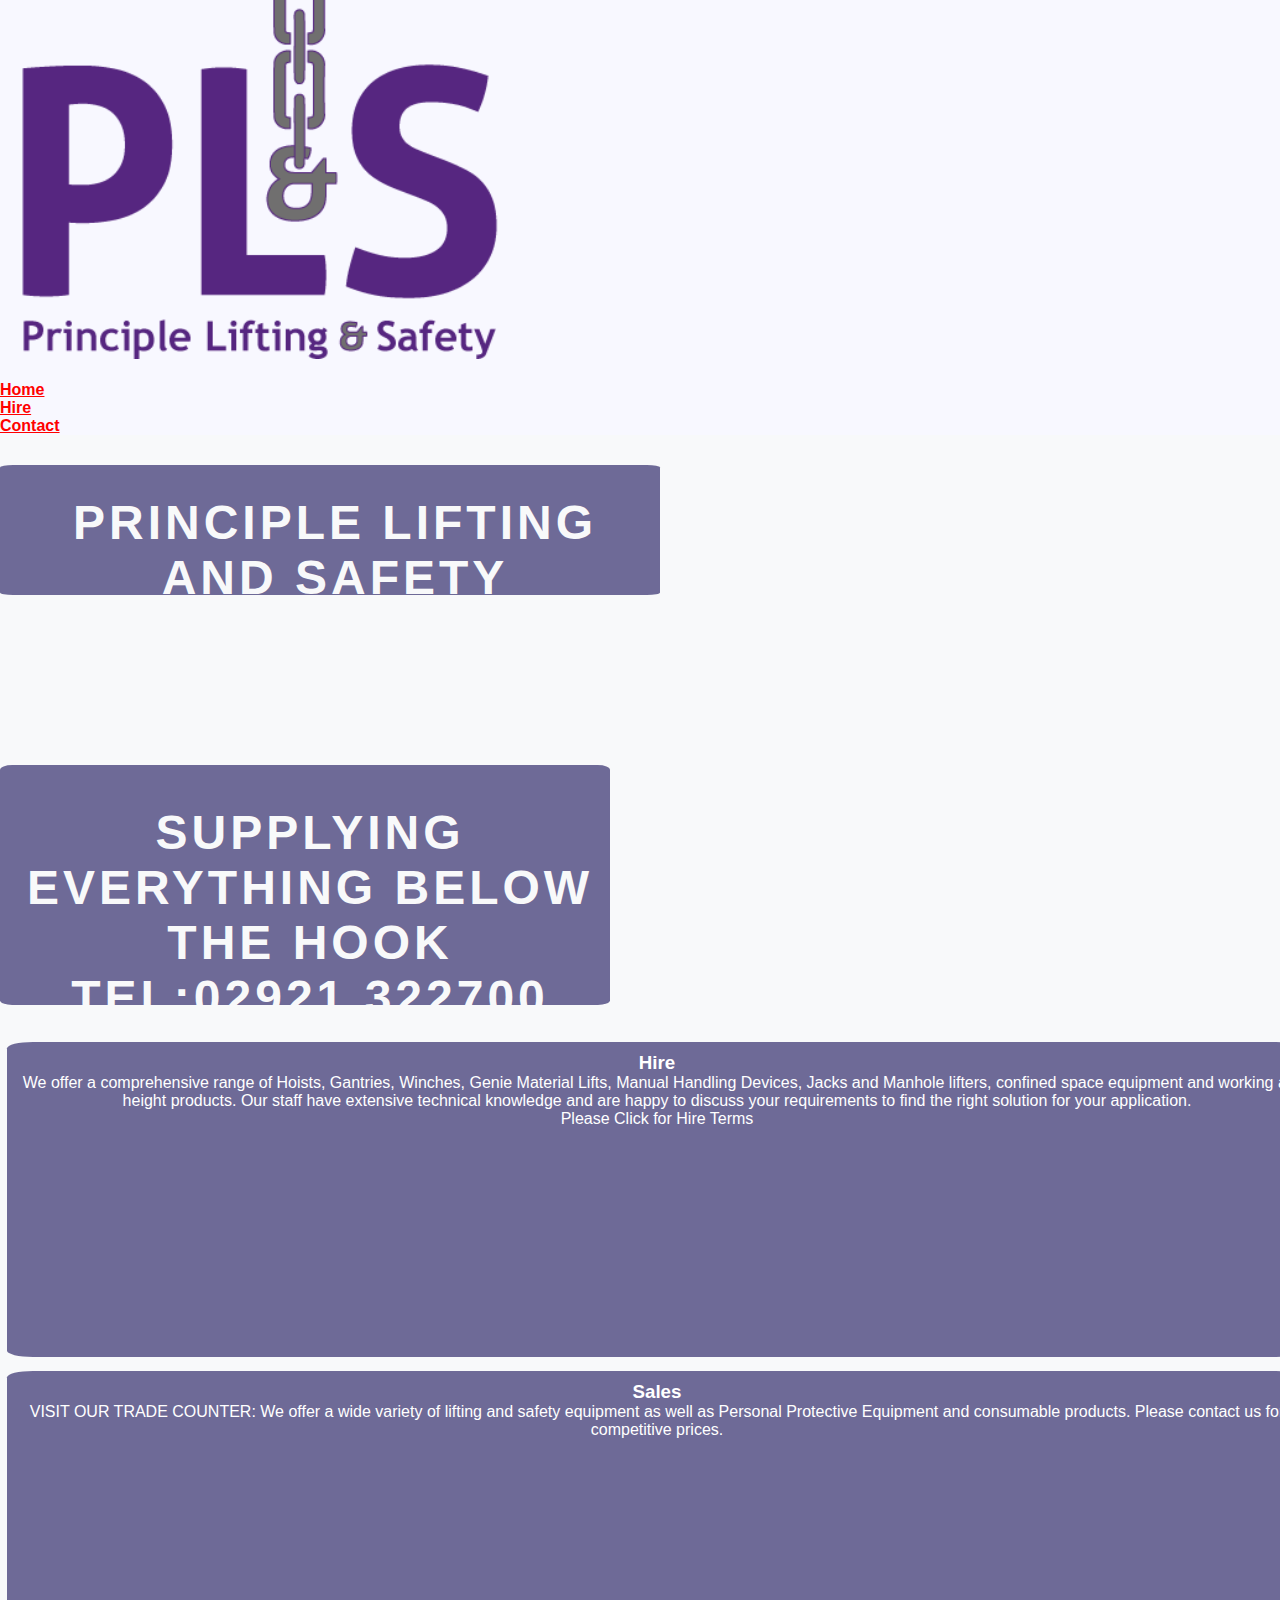
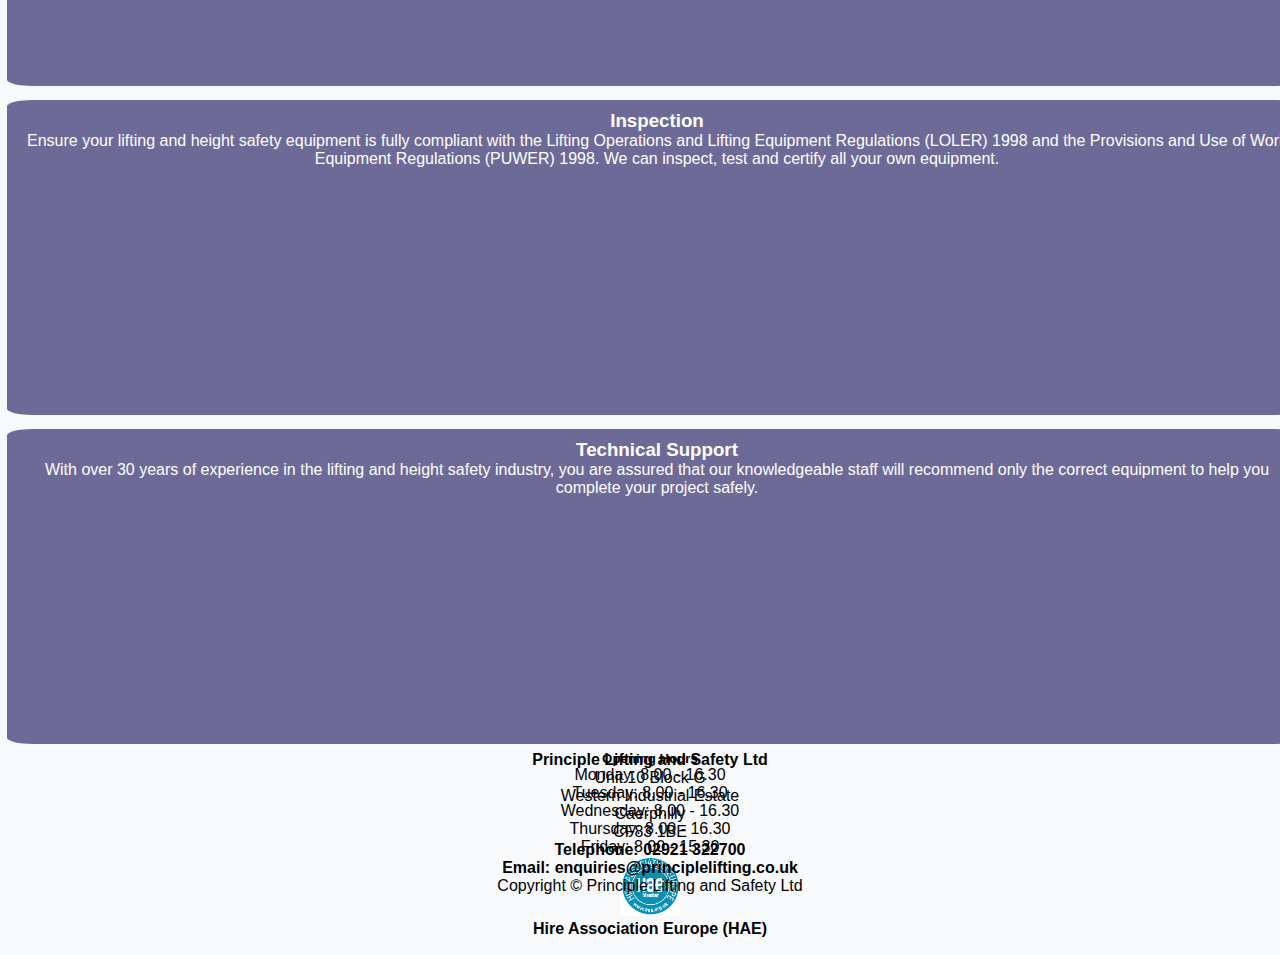
<file: index.html>
<!DOCTYPE html>
<html lang="en">
   <head>
      <meta charset="UTF-8">
      <meta http-equiv="X-UA-Compatible" content="IE=edge">
      <meta name="viewport" content="width=device-width, initial-scale=1.0">
      <meta name="description" content="supplying everything below the hook, hire lifting equipment, LOLER inspections">
      <meta name="keywords" content="Lifting Equipment, Tool Hire, Chains, Chain Blocks, Genies, LOLER, Shackles, height safety equipment ">
      <meta name="author" content="Stan Tarran">
      <title>Principle Lifting and Safety | Home</title>
      <!--Bootstrap 5 cached version of Bootstrap’s compiled CSS and JS -->
      <link href="https://cdn.jsdelivr.net/npm/bootstrap@5.1.0/dist/css/bootstrap.min.css" rel="stylesheet" integrity="sha384-KyZXEAg3QhqLMpG8r+8fhAXLRk2vvoC2f3B09zVXn8CA5QIVfZOJ3BCsw2P0p/We" crossorigin="anonymous">
      <script src="https://cdn.jsdelivr.net/npm/bootstrap@5.1.0/dist/js/bootstrap.bundle.min.js" integrity="sha384-U1DAWAznBHeqEIlVSCgzq+c9gqGAJn5c/t99JyeKa9xxaYpSvHU5awsuZVVFIhvj" crossorigin="anonymous"></script>
      <link rel="stylesheet" href="assets/css/style.css">
   </head>
   <body>
      <header>
        <!--Bootstrap - PLS Logo and Navigation Links-->
         <nav class="navbar navbar-light bg-light">
            <div class="container-fluid">
               <a class="navbar-brand" href="index.html">
               <img src="./assets/images/pls_logo.png" alt="Principle Lifting and Safety" class="d-inline-block align-text-top"></a>
               <nav class="navbar navbar-expand-lg navbar-light bg-light">
                  <div class="container-fluid">
                     <button class="navbar-toggler" type="button" data-bs-toggle="collapse" data-bs-target="#navbarNavAltMarkup" aria-controls="navbarNavAltMarkup" aria-expanded="false" aria-label="Toggle navigation">
                     <span class="navbar-toggler-icon ml-auto"></span>
                     </button>
                     <div class="collapse navbar-collapse" id="navbarNavAltMarkup">
                        <div class="navbar-nav">
                           <a class="nav-link active" aria-current="page" href="index.html"><h4>Home</h4></a>
                           <a class="nav-link" href="hire.html"><h4>Hire</h4></a>
                           <a class="nav-link" href="contact.html"><h4>Contact</h4></a>
                        </div>
                     </div>
                  </div>
               </nav>
            </div>
         </nav>
      </header>
      <!--Hero Image-->
<section id=main-outer>
   <div id="main-image"></div>
   <div id="cover-text-upper">
      <h2>Principle Lifting and Safety</h2>
   </div>
   <div id="cover-text-lower">
      <h2>Supplying Everything Below the Hook </h2>
      <h2>Tel:02921 322700</h2>
   </div>
</section>
<!-- Products and Services -->
<div class="row">
   <div class="col-12 col-md-6 col-lg-3">
      <div class="product">         
         <h3>Hire </h3>
         <p>We offer a comprehensive range of Hoists, Gantries, Winches, Genie Material Lifts, Manual Handling Devices, 
            Jacks and Manhole lifters, confined space equipment and working at height products. 
            Our staff have extensive technical knowledge and are happy to discuss your requirements
            to find the right solution for your application.
         </p>
         <!-- Ref - https://www.w3schools.com/howto/howto_js_popup.asp-->
         <div class="popup" onclick="myFunction()">Please Click for Hire Terms
            <span class="popuptext" id="myPopup">All hire goods are subject to 1 week minimum hire.
               Additional days are charged at 1/5 of weekly rate.</span>
          </div> 
          <script>
            // When the user clicks on div, open the popup
            function myFunction() {
              var popup = document.getElementById("myPopup");
              popup.classList.toggle("show");
            }
            </script>
      </div>
   </div>
   <div class="col-12 col-md-6 col-lg-3">
      <div class="product">
         <h3>Sales</h3>
         <p>VISIT OUR TRADE COUNTER: 
            We offer a wide variety of lifting and safety equipment as well as Personal Protective Equipment and consumable products. 
            Please contact us for competitive prices.
         </p>
      </div>
   </div>
   <div class="col-12 col-md-6 col-lg-3">
      <div class="product">
         <h3>Inspection</h3>
         <p>Ensure your lifting and height safety equipment is fully compliant with the Lifting Operations and Lifting Equipment Regulations
            (LOLER) 1998 and the Provisions and Use of Work Equipment Regulations (PUWER) 1998. 
            We can inspect, test and certify all your own equipment.
         </p>
      </div>
   </div>
   <div class="col-12 col-md-6 col-lg-3">
      <div class="product">
         <h3>Technical Support</h3>
         <p>With over 30 years of experience in the lifting and height safety industry, 
            you are assured that our knowledgeable staff will recommend only the correct equipment to help you complete your project safely.
         </p>
      </div>
   </div>
</div>
<footer>
   <div class="container-fluid">
      <div class="row">
         <div class="col-sm-4">
            <div class="end">
               <ul title="Opening Times">
                  <li><h5>Opening Hours</h5></li>
                  <li>Monday:    8.00 - 16.30</li>
                  <li>Tuesday:   8.00 - 16.30</li>
                  <li>Wednesday: 8.00 - 16.30</li>
                  <li>Thursday:  8.00 - 16.30</li>
                  <li>Friday:    8.00 - 15.30</li>
                  <li><a href="https://www.hae.org.uk/" target="_blank"><img src="./assets/images/haelogo.png" alt="link to Hire Association Europe (HAE)" style="width:60px;height:60px;"></a></li>
                  <li><strong>Hire Association Europe (HAE)</strong></li>
               </ul>
            </div>
         </div>
         <div class="col-sm-4">
            <div class="end">
               <!--Google map idea from Code Institute “Coders Coffee House” tutorial-->
               <iframe title="Google Map for Principle Lifting" src="https://www.google.com/maps/embed?pb=!1m18!1m12!1m3!1d2479.849453536323!2d-3.2414495840125155!3d51.570993313872236!2m3!1f0!2f0!3f0!3m2!1i1024!2i768!4f13.1!3m3!1m2!1s0x486e1cd247cedb23%3A0x1053b6650ce40078!2sPrinciple%20Lifting%20%26%20Safety%20Ltd!5e0!3m2!1sen!2suk!4v1629904036563!5m2!1sen!2suk" loading="lazy"></iframe>
            </div>
         </div>
         <div class="col-sm-4">
            <div class="end">
               <ul title="Opening Times">
                  <li><strong>Principle Lifting and Safety Ltd</strong></li>
                  <li>Unit 10 Block G</li>
                  <li>Western Industrial Estate</li>
                  <li>Caerphilly</li>
                  <li>CF83 1BE</li>
                  <li><strong>Telephone: 02921 322700</strong></li>
                  <li><strong>Email: enquiries@principlelifting.co.uk</strong></li>
                  <li>Copyright © Principle Lifting and Safety Ltd</li>
               </ul>
            </div>
         </div>
      </div>
   </div>
</footer>
</body>
</html>
</file>
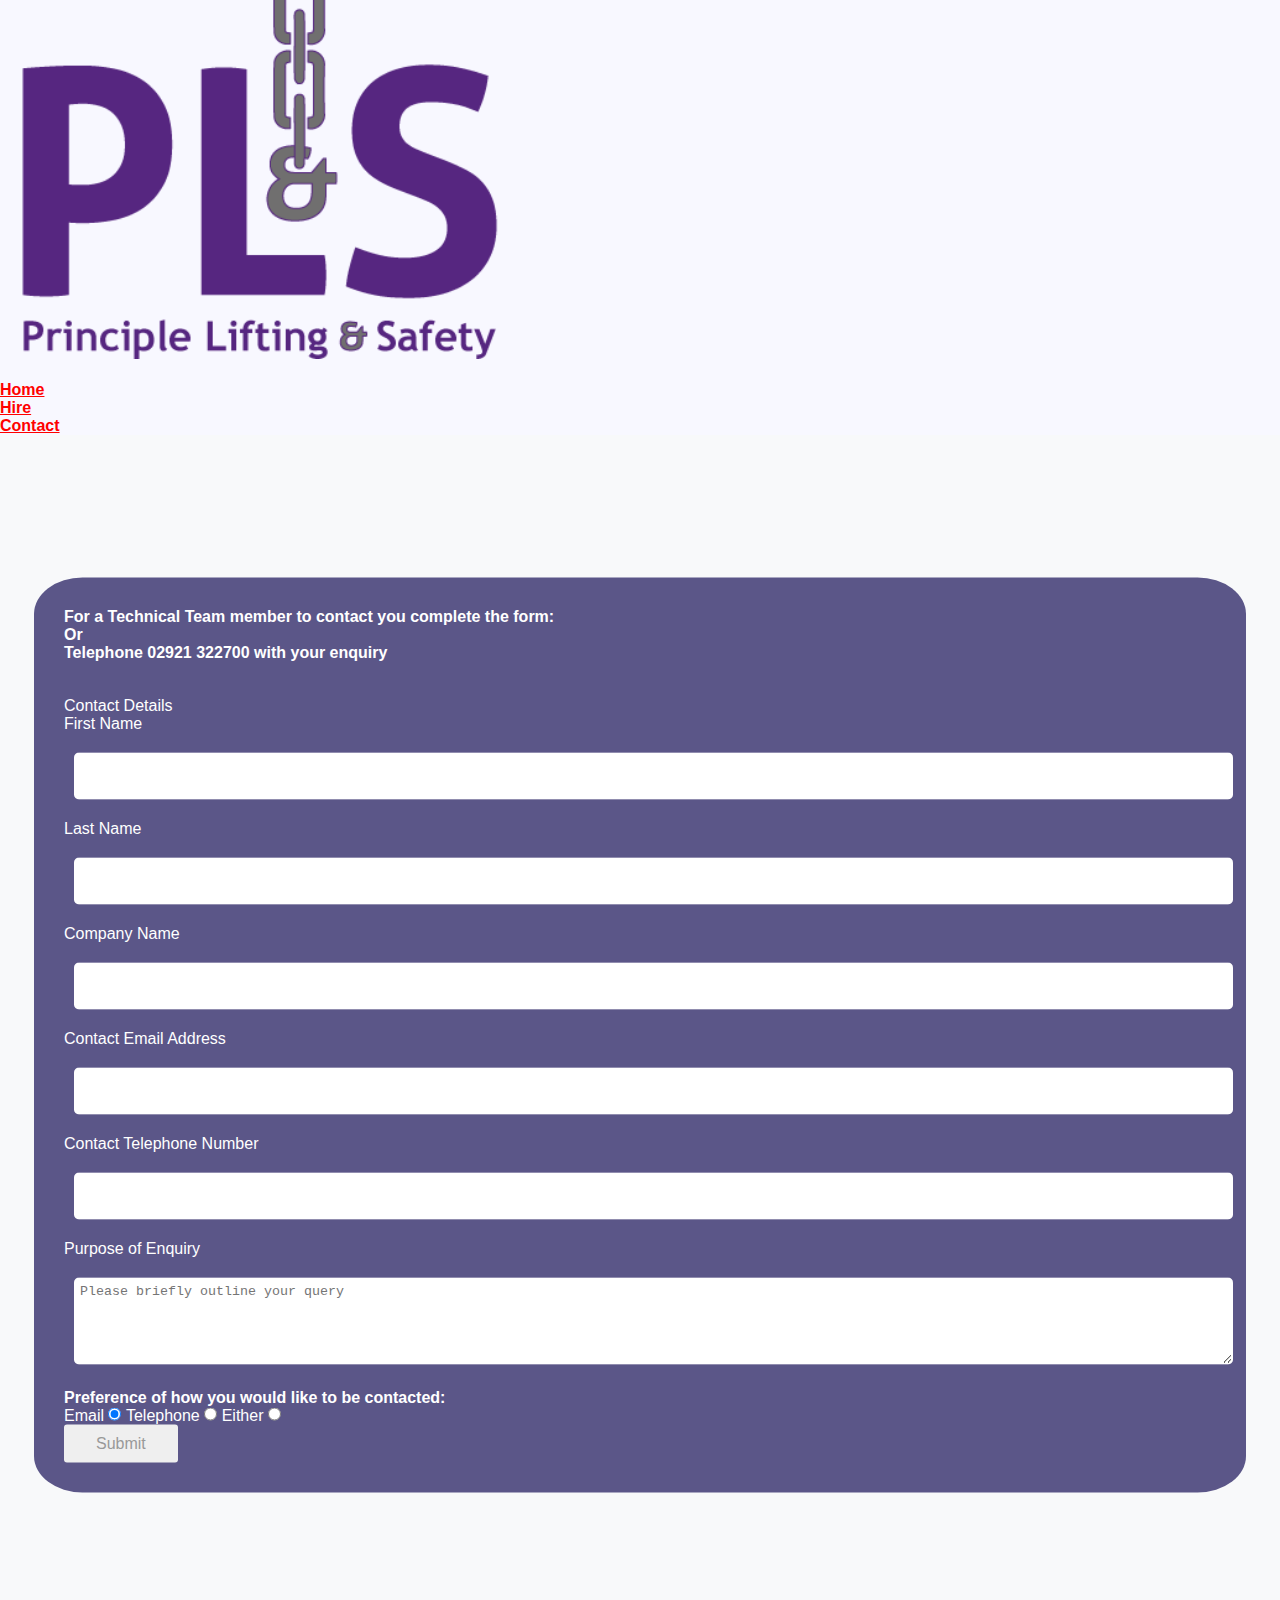
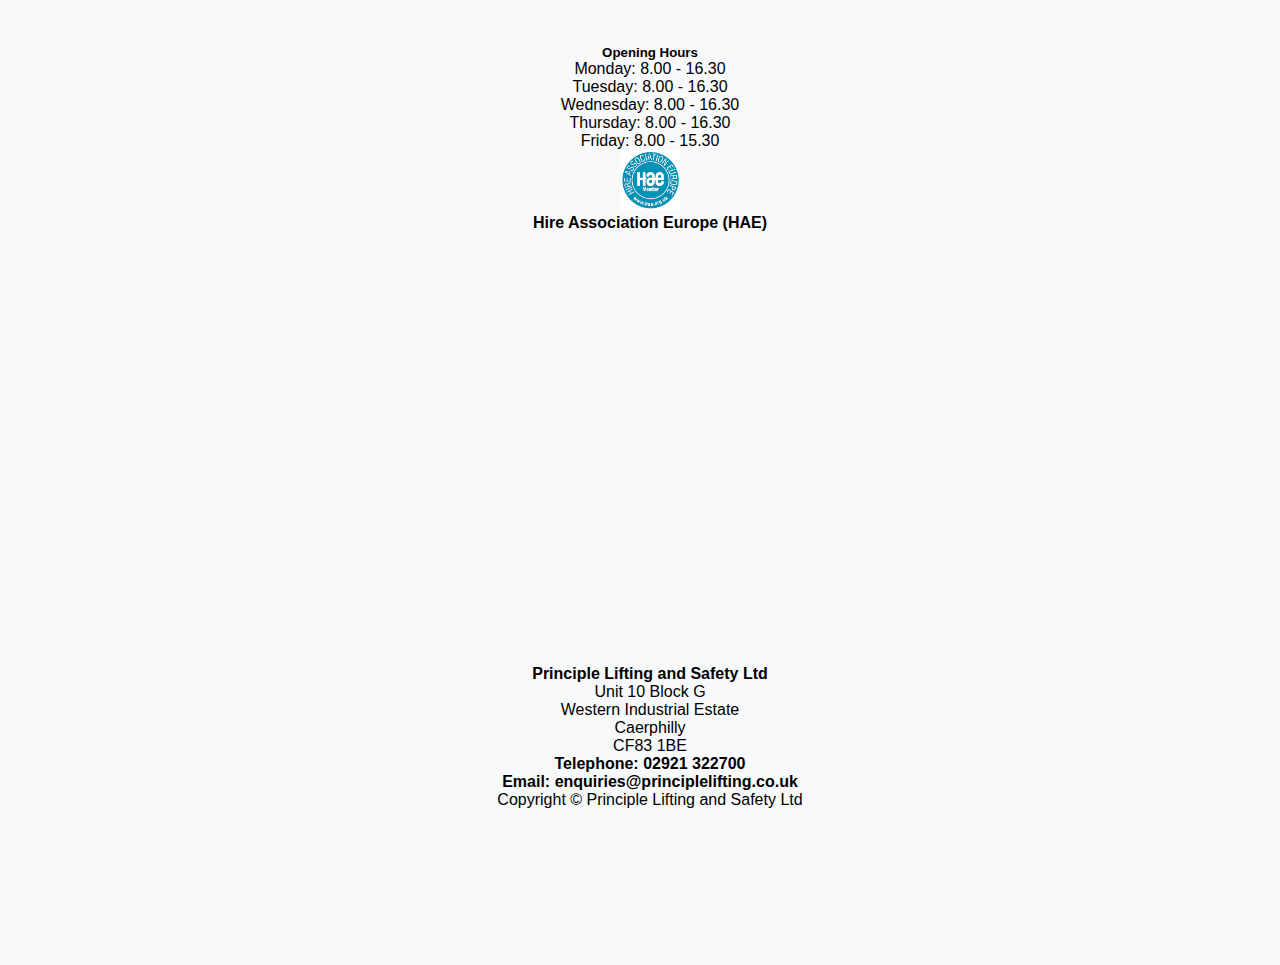
<file: contact.html>
<!DOCTYPE html>
<html lang="en">
   <head>
      <meta charset="UTF-8">
      <meta http-equiv="X-UA-Compatible" content="IE=edge">
      <meta name="viewport" content="width=device-width, initial-scale=1.0">
      <meta name="description" content="contact form, enquiries, supplying everything below the hook, hire lifting equipment, LOLER inspections">
      <meta name="keywords" content="Lifting Equipment, Tool Hire, Chains, Chain Blocks, Genies, LOLER, Shackles, height safety equipment ">
      <meta name="author" content="Stan Tarran">
      <title>Principle Lifting and Safety | Contact</title>
      <!--Bootstrap 5 cached version of Bootstrap’s compiled CSS and JS -->
      <link href="https://cdn.jsdelivr.net/npm/bootstrap@5.1.0/dist/css/bootstrap.min.css" rel="stylesheet" integrity="sha384-KyZXEAg3QhqLMpG8r+8fhAXLRk2vvoC2f3B09zVXn8CA5QIVfZOJ3BCsw2P0p/We" crossorigin="anonymous">
      <script src="https://cdn.jsdelivr.net/npm/bootstrap@5.1.0/dist/js/bootstrap.bundle.min.js" integrity="sha384-U1DAWAznBHeqEIlVSCgzq+c9gqGAJn5c/t99JyeKa9xxaYpSvHU5awsuZVVFIhvj" crossorigin="anonymous"></script>
      <link rel="stylesheet" href="assets/css/style.css">
   </head>
   <body>
      <header>
         <!--Bootstrap - PLS Logo and Navigation Links-->
         <nav class="navbar navbar-light bg-light">
            <div class="container-fluid">
               <a class="navbar-brand" href="index.html">
               <img src="./assets/images/pls_logo.png" alt="Principle Lifting and Safety" class="d-inline-block align-text-top"></a>
               <nav class="navbar navbar-expand-lg navbar-light bg-light">
                  <div class="container-fluid">
                     <button class="navbar-toggler" type="button" data-bs-toggle="collapse" data-bs-target="#navbarNavAltMarkup" aria-controls="navbarNavAltMarkup" aria-expanded="false" aria-label="Toggle navigation">
                     <span class="navbar-toggler-icon ml-auto"></span>
                     </button>
                     <div class="collapse navbar-collapse" id="navbarNavAltMarkup">
                        <div class="navbar-nav">
                           <a class="nav-link" href="index.html"><h4>Home</h4></a>
                           <a class="nav-link" href="hire.html"><h4>Hire</h4></a>
                           <a class="nav-link active" aria-current="page" href="contact.html"><h4>Contact</h4></a>
                        </div>
                     </div>
                  </div>
               </nav>
            </div>
         </nav>
      </header>
       <!--Contact Form-->
       <section id="contact-form-container">
         <div id="form-block">
            <div id="form-overview">
               <h4 class="contact-text">For a Technical Team member to contact you complete the form:</h4>
               <h4 class="contact-text">Or</h4>
               <h4 class="contact-text">Telephone 02921 322700 with your enquiry</h4>
               <form class="signup-form" method="post" action="https://formdump.codeinstitute.net">
                  <fieldset>
                     <legend>Contact Details</legend>
                     <label for="fname">First Name</label>
                     <input id="fname" class="text-input" type="text" name="fname" required/>
                     <label for="lname">Last Name</label>
                     <input id="lname" class="text-input" type="text" name="lname" required/>
                     <label for="company-name">Company Name</label>
                     <input id="company-name" class="text-input" type="text" name="company-name" required/>
                     <label for="email-address">Contact Email Address</label>
                     <input id="email-address" class="text-input" type="email" name="email" required/>
                     <label for="telephone-num">Contact Telephone Number</label>
                     <input id="telephone-num" class="text-input" type="tel" name="telephone" required/>
                     <label for="enquiry">Purpose of Enquiry</label>
                     <textarea id="enquiry" name="comment" class="enquiry" placeholder="Please briefly outline your query" required></textarea>
                     <!--Reference Rebecca Kelsall
                        crypticCaroline/MS1-Plantfactory-->
                     <h4>Preference of how you would like to be contacted:</h4>
                     <div class="contact-preference">
                        <label  class="preference-label" for="email">Email</label>
                        <input type="radio" id="email"  name="contact-type" value="Email" Checked> 
                        <label  class="preference-label" for="telephone">Telephone</label>
                        <input type="radio" id="telephone"  name="contact-type" value="Telephone"> 
                        <label  class="preference-label" for="either">Either</label>
                        <input type="radio" id="either" name="contact-type" value="Either"> 
                     </div>
                  </fieldset>
                  <button class="submit-button">Submit</button>
               </form>
            </div>
         </div>
      </section>
      <footer>
         <div class="container-fluid">
            <div class="row">
               <div class="col-sm-4">
                  <div class="end">
                     <ul title="Address">
                        <li><h5>Opening Hours</h5></li>
                        <li>Monday:    8.00 - 16.30</li>
                        <li>Tuesday:   8.00 - 16.30</li>
                        <li>Wednesday: 8.00 - 16.30</li>
                        <li>Thursday:  8.00 - 16.30</li>
                        <li>Friday:    8.00 - 15.30</li>
                        <li><a href="https://www.hae.org.uk/" target="_blank"><img src="./assets/images/haelogo.png" alt="link to Hire Association Europe (HAE)" style="width:60px;height:60px;"></a></li>
                        <li><strong>Hire Association Europe (HAE)</strong></li>
                     </ul>
                  </div>
               </div>
               <div class="col-sm-4">
                  <div class="end">
                     <!--Google map idea from Code Institute “Coders Coffee House” tutorial-->
                     <iframe title="Google Map for Principle Lifting" src="https://www.google.com/maps/embed?pb=!1m18!1m12!1m3!1d2479.849453536323!2d-3.2414495840125155!3d51.570993313872236!2m3!1f0!2f0!3f0!3m2!1i1024!2i768!4f13.1!3m3!1m2!1s0x486e1cd247cedb23%3A0x1053b6650ce40078!2sPrinciple%20Lifting%20%26%20Safety%20Ltd!5e0!3m2!1sen!2suk!4v1629904036563!5m2!1sen!2suk" loading="lazy"></iframe>
                  </div>
               </div>
               <div class="col-sm-4">
                  <div class="end">
                     <ul title="Address">
                        <li><strong>Principle Lifting and Safety Ltd</strong></li>
                        <li>Unit 10 Block G</li>
                        <li>Western Industrial Estate</li>
                        <li>Caerphilly</li>
                        <li>CF83 1BE</li>
                        <li><strong>Telephone: 02921 322700</strong></li>
                        <li><strong>Email: enquiries@principlelifting.co.uk</strong></li>
                        <li>Copyright © Principle Lifting and Safety Ltd</li>
                     </ul>
                  </div>
               </div>
            </div>
         </div>
      </footer>
   </body>
</html>
</file>
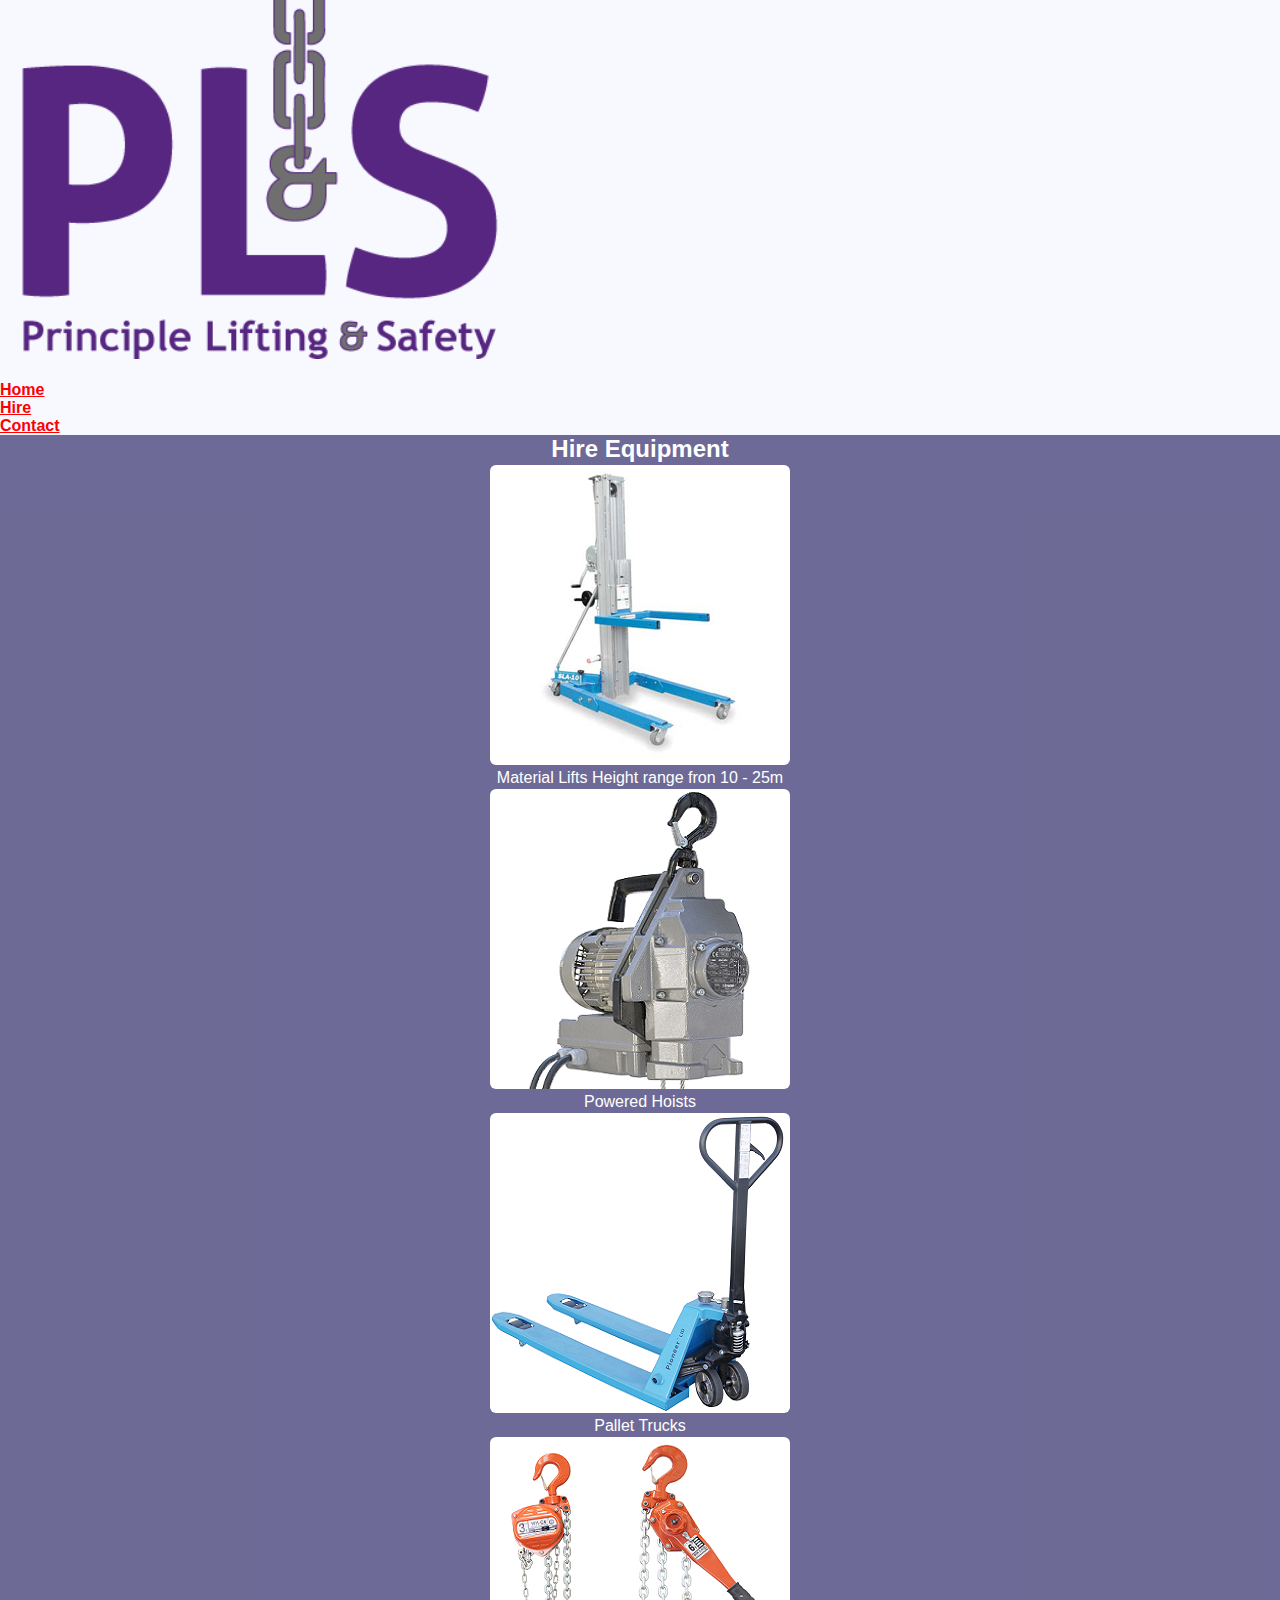
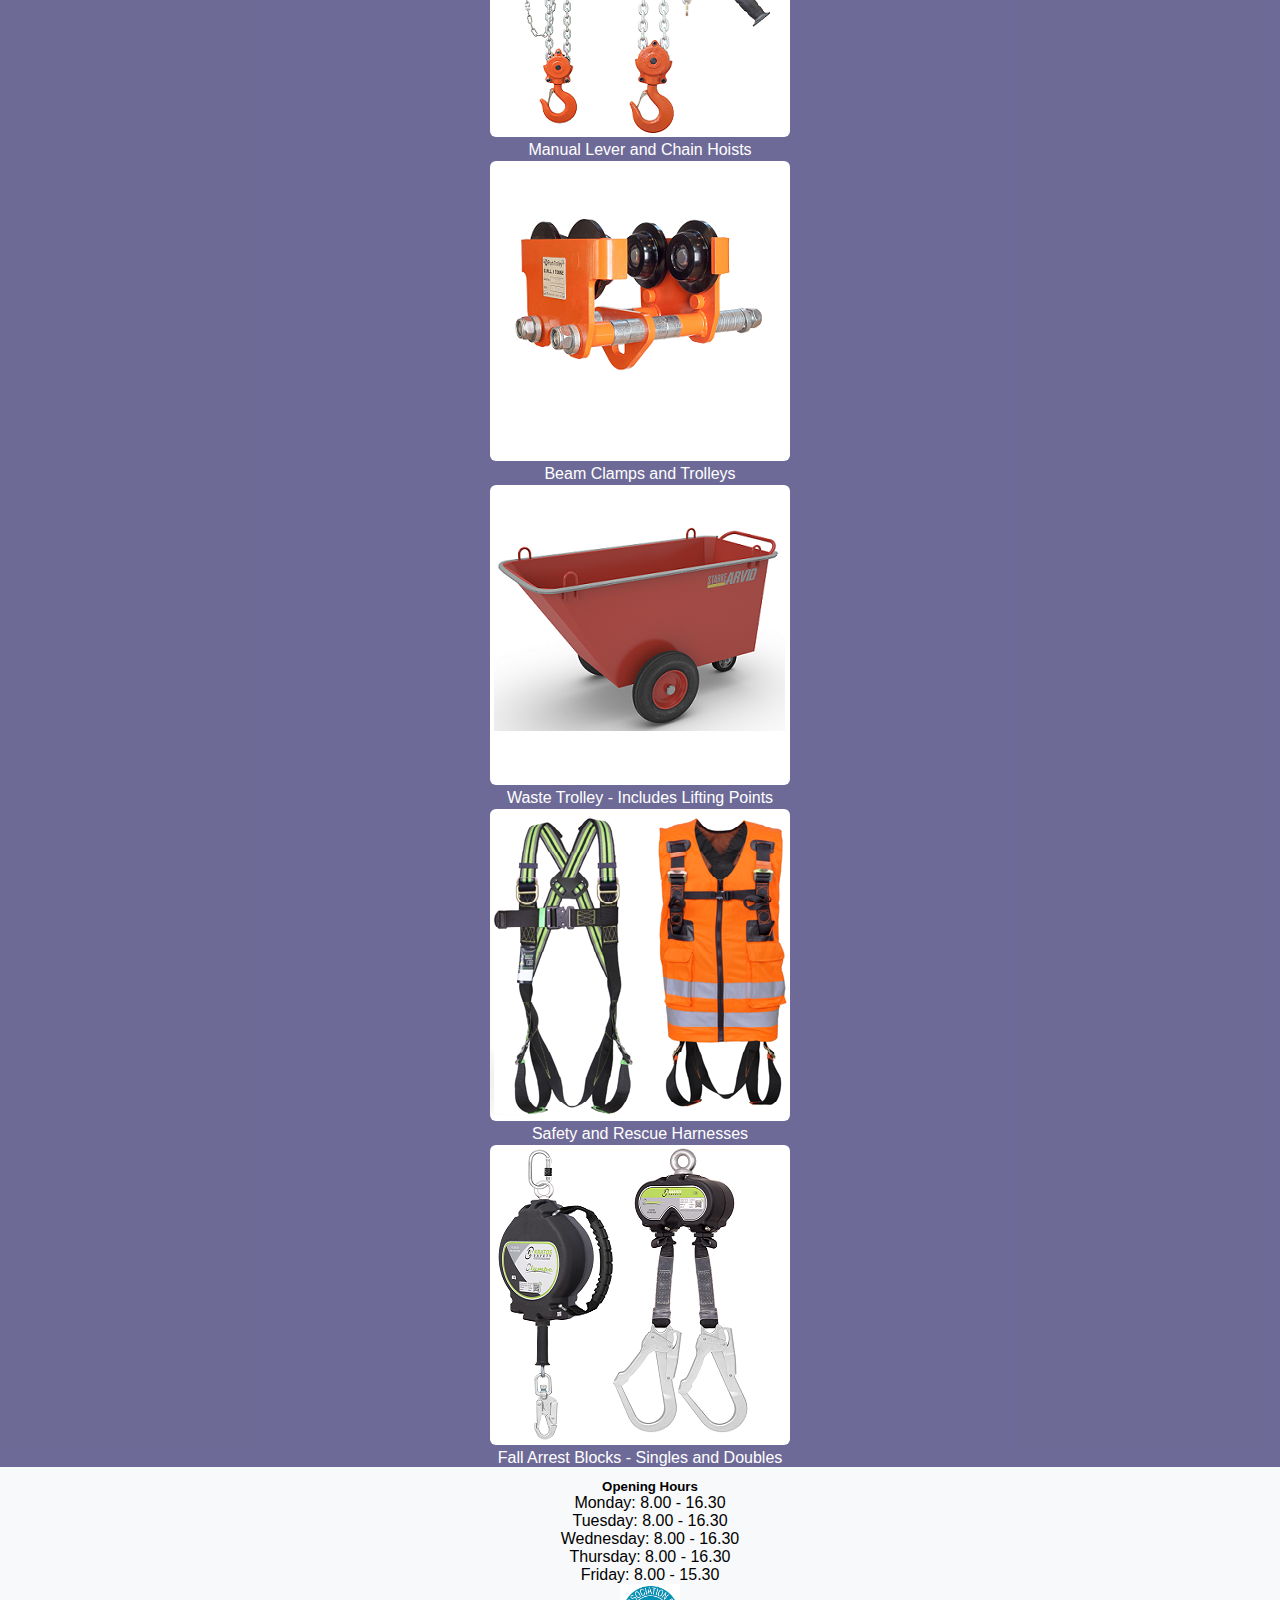
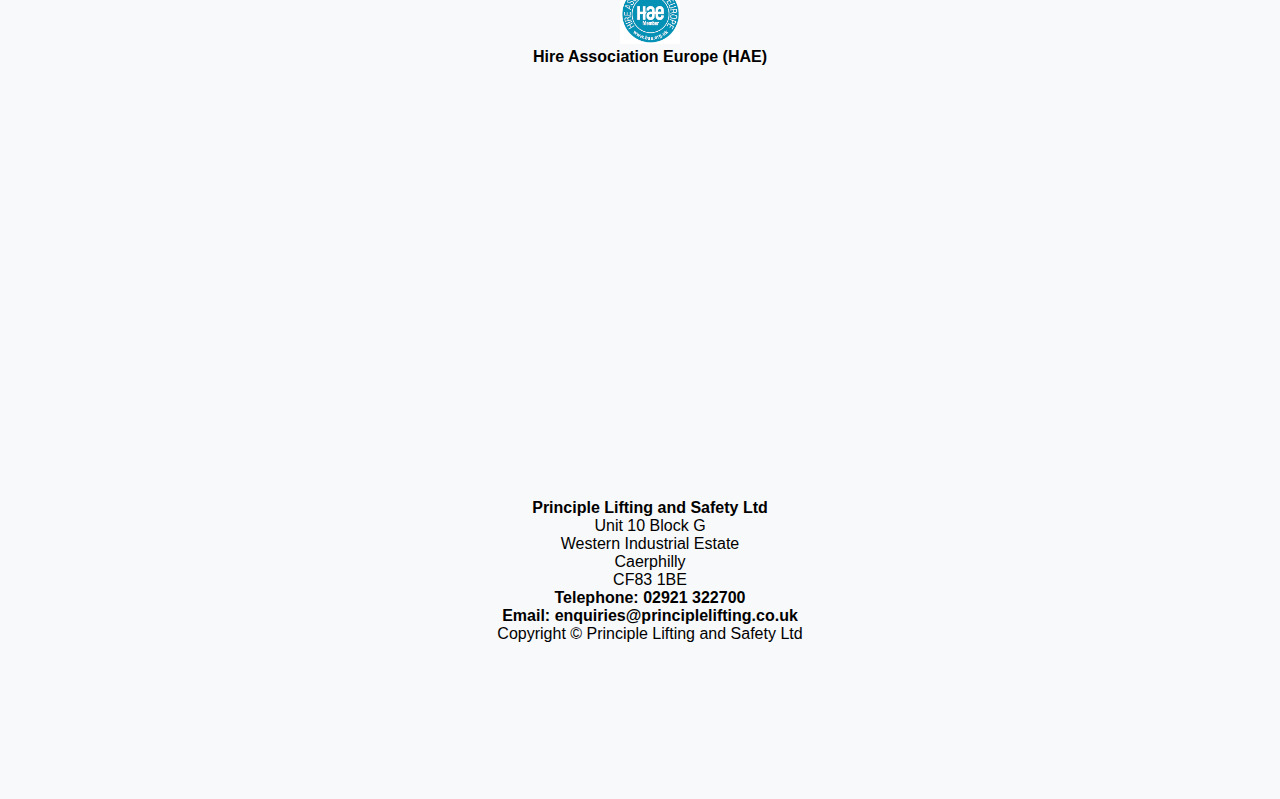
<file: hire.html>
<!DOCTYPE html>
<html lang="en">
   <head>
      <meta charset="UTF-8">
      <meta http-equiv="X-UA-Compatible" content="IE=edge">
      <meta name="viewport" content="width=device-width, initial-scale=1.0">
      <meta name="description" content="Hire Equipment, supplying everything below the hook, hire lifting equipment, Powered Hoists, Pallet Trucks, Manual Lever and Chain Hoists, Safety and Rescue Harnesses">
      <meta name="keywords" content="Lifting Equipment, Tool Hire, Chains, Chain Blocks, Genies, LOLER, Shackles, height safety equipment ">
      <meta name="author" content="Stan Tarran">
      <title>Principle Lifting and Safety | Hire</title>
      <!--Bootstrap 5 cached version of Bootstrap’s compiled CSS and JS -->
      <link href="https://cdn.jsdelivr.net/npm/bootstrap@5.1.0/dist/css/bootstrap.min.css" rel="stylesheet" integrity="sha384-KyZXEAg3QhqLMpG8r+8fhAXLRk2vvoC2f3B09zVXn8CA5QIVfZOJ3BCsw2P0p/We" crossorigin="anonymous">
      <script src="https://cdn.jsdelivr.net/npm/bootstrap@5.1.0/dist/js/bootstrap.bundle.min.js" integrity="sha384-U1DAWAznBHeqEIlVSCgzq+c9gqGAJn5c/t99JyeKa9xxaYpSvHU5awsuZVVFIhvj" crossorigin="anonymous"></script>
      <link rel="stylesheet" href="assets/css/style.css">
   </head>
   <body>
      <header>
       <!--Bootstrap - PLS Logo and Navigation Links-->
         <nav class="navbar navbar-light bg-light">
            <div class="container-fluid">
               <a class="navbar-brand" href="index.html">
               <img src="./assets/images/pls_logo.png" class="d-inline-block align-text-top" alt="Principle Lifting and Safety"></a>
               <nav class="navbar navbar-expand-lg navbar-light bg-light">
                  <div class="container-fluid">
                     <button class="navbar-toggler" type="button" data-bs-toggle="collapse" data-bs-target="#navbarNavAltMarkup" aria-controls="navbarNavAltMarkup" aria-expanded="false" aria-label="Toggle navigation">
                     <span class="navbar-toggler-icon ml-auto"></span>
                     </button>
                     <div class="collapse navbar-collapse" id="navbarNavAltMarkup">
                        <div class="navbar-nav">
                           <a class="nav-link" href="index.html"><h4>Home</h4></a>
                           <a class="nav-link active" aria-current="page" href="hire.html"><h4>Hire</h4></a>
                           <a class="nav-link" href="contact.html"><h4>Contact</h4></a>
                        </div>
                     </div>
                  </div>
               </nav>
            </div>
         </nav>
    </header>
    <!--Hire Kit-->
<section class="brand-color">
   <h2>Hire Equipment</h2>
   <div class="row">
      <div class="col-12 col-md-6 col-lg-3">
         <div class="hire-item">
            <img src="./assets/images/sla15.png" class="img-thumbnail" alt="Genie Material Lift">
            <p>Material Lifts Height range fron 10 - 25m</p>
         </div>
      </div>
      <div class="col-12 col-md-6 col-lg-3">
         <div class="hire-item">
            <img src="./assets/images/minifor.png" class="img-thumbnail" alt="Minifor Electric Hoist">
            <p>Powered Hoists</p>
         </div>
      </div>
      <div class="col-12 col-md-6 col-lg-3">
         <div class="hire-item">
            <img src="./assets/images/paltruck.png" class="img-thumbnail" alt="Pallet Truck">
            <p>Pallet Trucks</p>
         </div>
      </div>
      <div class="col-12 col-md-6 col-lg-3">
         <div class="hire-item">
            <img src="./assets/images/leverh_chainb.png" class="img-thumbnail" alt="Manual Lever and Chain Hoists">
            <p>Manual Lever and Chain Hoists</p>
         </div>
      </div>
   </div>
   <div class="row">
      <div class="col-12 col-md-6 col-lg-3">
         <div class="hire-item">
            <img src="./assets/images/beamtrolly.png" class="img-thumbnail" alt="Beam Trolley">
            <p>Beam Clamps and Trolleys</p>
         </div>
      </div>
      <div class="col-12 col-md-6 col-lg-3">
         <div class="hire-item">
            <img src="./assets/images/bin.png" class="img-thumbnail" alt="Waste Trolley - Includes Lifting Points">
            <p>Waste Trolley - Includes Lifting Points</p>
         </div>
      </div>
      <div class="col-12 col-md-6 col-lg-3">
         <div class="hire-item">
            <img src="./assets/images/s_harness.png" class="img-thumbnail" alt="Safety Harness">
            <p>Safety and Rescue Harnesses</p>
         </div>
      </div>
      <div class="col-12 col-md-6 col-lg-3">
         <div class="hire-item">
            <img src="./assets/images/fall_arrest.png" class="img-thumbnail" alt="Fall Arrest Blocks">
            <p>Fall Arrest Blocks - Singles and Doubles</p>
         </div>
      </div>
   </div>
</section>
<footer>
   <div class="container-fluid">
      <div class="row">
         <div class="col-sm-4">
            <div class="end">
               <ul title="Opening Times">
                  <li><h5>Opening Hours</h5></li>
                  <li>Monday:    8.00 - 16.30</li>
                  <li>Tuesday:   8.00 - 16.30</li>
                  <li>Wednesday: 8.00 - 16.30</li>
                  <li>Thursday:  8.00 - 16.30</li>
                  <li>Friday:    8.00 - 15.30</li>
                  <li><a href="https://www.hae.org.uk/" target="_blank"><img src="./assets/images/haelogo.png" alt="link to Hire Association Europe (HAE)" style="width:60px;height:60px;"></a></li>
                  <li><strong>Hire Association Europe (HAE)</strong></li>
               </ul>
            </div>
         </div>
         <div class="col-sm-4">
            <div class="end">
               <!--Google map idea from Code Institute “Coders Coffee House” tutorial-->
               <iframe title="Google Map for Principle Lifting" src="https://www.google.com/maps/embed?pb=!1m18!1m12!1m3!1d2479.849453536323!2d-3.2414495840125155!3d51.570993313872236!2m3!1f0!2f0!3f0!3m2!1i1024!2i768!4f13.1!3m3!1m2!1s0x486e1cd247cedb23%3A0x1053b6650ce40078!2sPrinciple%20Lifting%20%26%20Safety%20Ltd!5e0!3m2!1sen!2suk!4v1629904036563!5m2!1sen!2suk" loading="lazy"></iframe>
            </div>
         </div>
         <div class="col-sm-4">
            <div class="end">
               <ul title="Address">
                  <li><strong>Principle Lifting and Safety Ltd</strong></li>
                  <li>Unit 10 Block G</li>
                  <li>Western Industrial Estate</li>
                  <li>Caerphilly</li>
                  <li>CF83 1BE</li>
                  <li><strong>Telephone: 02921 322700</strong></li>
                  <li><strong>Email: enquiries@principlelifting.co.uk</strong></li>
                  <li>Copyright © Principle Lifting and Safety Ltd</li>
               </ul>
            </div>
         </div>
      </div>
   </div>
</footer>
</body>
</html>
</file>
<file: assets/css/style.css>
@import url("https://fonts.googleapis.com/css?family=Merienda+One|Open+Sans&display=swap");
*{
	margin:0;
	padding:0px;
	border:0;
}

/*Navbar*/
.navbar-default {
    background-color: transparent;
    border: none;
}

.navbar-brand img {
	width: 40%;
	height: 40%;
}

.navbar-light .navbar-nav .nav-link { /*Stack Overflow*/    
	color: red;
}

.navbar {
	background-color: ghostwhite;
}

body {
	font-family:  "Arial", sans-serif;
	margin: 0px;
	background-color: #f8f9fa;
	max-width: 2000px;
	/*Code below suggested by Mentor to align anything with body*/
    margin-left: auto;
    margin-right: auto;
}

h2,h3 {
	font-family: "Arial", "Brush Script MT", cursive;
}

/*Insperation from Code Institute “Love Running” tutorial site*/
#main-image {
	height: 600px;
	width: 100%;
	background: url("https://starranuk.github.io/pls/assets/images/van2.jpg") no-repeat center center;
	animation-name: hero-zoom;
	animation-duration: 5s;
	animation-fill-mode: forwards;
}

#main-outer {
	height: 600px;
	width: 100%;
	overflow: hidden;
	position: relative;
}

@keyframes hero-zoom {
	from{
		transform: scale(1);
	}
	to{
		transform: scale(1.1);
	}
}

#cover-text-upper, #cover-text-lower h2 {
	color:#f8f9fa;
}

#cover-text-upper {
	font-size: 2rem;
	font-family: Oswald;
	text-transform: uppercase;
	letter-spacing: 4px;
	color: #f8f9fa;
	width: 650px;
	height: 100px;
	border-radius: 2%;
	padding-top: 30px;
	padding-left: 10px;
	background-color: rgba(51, 45, 108, .7);
	top: 30px;
	left: 150px;
	position: absolute;
}

#cover-text-lower {
	font-size: 2rem;
	font-family: Oswald;
	text-transform: uppercase;
	letter-spacing: 4px;
	color: #ffffff;
	width: 600px;
	height: 200px;
	border-radius: 2%;
	padding-top: 40px;
	padding-left: 10px;
	background-color: rgba(51, 45, 108, .7);
	bottom: 30px;
	right: 150px;
	position: absolute;
}
/* Ref popup code - https://www.w3schools.com/howto/howto_js_popup.asp*/
/* Popup container - can be anything you want */
.popup {
	position: relative;
	display: inline-block;
	cursor: pointer;
	-webkit-user-select: none;
	-moz-user-select: none;
	-ms-user-select: none;
	user-select: none;
  }
  
  /* The actual popup */
  .popup .popuptext {
	visibility: hidden;
	width: 160px;
	background-color: #555;
	color: #fff;
	text-align: center;
	border-radius: 6px;
	padding: 8px 0;
	position: absolute;
	z-index: 1;
	bottom: 125%;
	left: 50%;
	margin-left: -80px;
  }
  
  /* Popup arrow */
  .popup .popuptext::after {
	content: "";
	position: absolute;
	top: 100%;
	left: 50%;
	margin-left: -5px;
	border-width: 5px;
	border-style: solid;
	border-color: #555 transparent transparent transparent;
  }
  
  /* Toggle this class - hide and show the popup */
  .popup .show {
	visibility: visible;
	-webkit-animation: fadeIn 1s;
	animation: fadeIn 1s;
  }
  
  /* Add animation (fade in the popup) */
  @-webkit-keyframes fadeIn {
	from {opacity: 0;} 
	to {opacity: 1;}
  }
  
  @keyframes fadeIn {
	from {opacity: 0;}
	to {opacity:1 ;}
  }
.product {
	color: #ffffff;
	background-color:rgb(51, 45, 108, .7);
	width: 100%;
	height: 250px;
	float: left;
	padding: 10px 5px 5px 10px;
	text-align: center;
	border-radius: 2%;
	margin: 7px;
	position: relative;
}

.product h3 {
	color: #ffffff;
	text-align: center;
}

/*Footer*/
.end {
	text-align: center;
	width: 100%;
	height: 300px;
	padding: 10px 0 0 10px;
	position: relative;
}

strong {
	font-weight: bold;
}

.end li {
	list-style-type: none;/*W3Schools*/
	text-align: center;
}

iframe {
	width: 100%; 
	height: 200px;   
}

/*Hire Page*/
.brand-color {
	background-color: rgba(51, 45, 108, .7);
	width: 100%;
}

.brand-color h2 {
	color:#ffffff;
	text-align: center;
}

.hire-item {
	text-align: center;
	border-radius: 2%;
	margin: 2px;
	position: relative;
}

.hire-item img {
	border-radius: 2%;	
}

.hire-item p {
	text-align: center;
	color: #ffffff;
}

/* Contact Page */
/*Inspiration from Code Institute “Love Running” tutorial site*/
#contact-form-container {
	background: url("https://starranuk.github.io/pls/assets/images/van2.jpg");
    background-size: cover;
  	background-position: center;
  	height: 1200px;
	position: relative;
}

#form-block {
    color: #ffffff;
    background-color: rgba(51, 45, 108, .8);
    width: 40%;
	position: absolute;
	margin: 0 auto;
	border-radius: 4%;
    padding: 30px;
	top: 50%;
	left: 50%;
	transform: translate(-50%, -50%);
}

.text-input {
    background-color: #ffffff;
    color: #562680;
    width: 100%;
    height: 40px;
    margin-top: 20px;
    margin-bottom: 20px;
	margin-left: 10px;
	margin-right: 10px;
    border: 1px solid rgba(254, 254, 254, 0.3);
    border-radius: 5px;
	padding: 5px 0 0 5px;
}

textarea {
	background-color: #ffffff;
    color: #562680;
	width: 100%;
	height: 80px;
	border-radius: 5px;
	margin-top: 20px;
    margin-bottom: 20px;
	margin-left: 10px;
	margin-right: 10px;
	padding: 5px 0 0 5px;
	border: 1px solid rgba(254, 254, 254, 0.3);
}

  label {
    line-height: 100%;
    margin-bottom: 5px;
    font-size: 1rem;
    padding:0;
	padding-bottom: 15px;
}

  .submit-button {
	border-radius: 3px;
	color:#999999;
	padding: 10px 32px;
	text-align: center;
	font-size: 1rem;
}

.signup-form {
    margin-top: 35px;
}
/*iMac Pro*/
@media screen and (max-width: 5000px) {

	#cover-text-upper {
		text-align: center;
		left: 0;
	}
	#cover-text-lower {
		text-align: center;
		right: 0;
	}

@media screen and (max-width: 1280px) {

	#cover-text-upper {
		text-align: center;
		left: 0;
	}
	#cover-text-lower {
		text-align: center;
		left: 0;
	}

	.product {
		height: 300px;
	}

	#form-block {
		width: 90%;
	}
	/*iPhone 5/SE*/
@media screen and (max-width: 414px) {
	
		.navbar-nav h4 {
		font-size: 100%;
		}

		#cover-text-upper {
			
			width: 300px;
			height: 150px;
			padding: 20px 0px 0px 20px;
		}

		#cover-text-lower {
			width: 300px;
			height: 200px;
			padding: 15px 0px 0px 15px;
		}

		#cover-text-upper h2 {
			left: 0px;
			font-size: 80%;
			text-align: left;
	}
		#cover-text-lower h2 {
			left: 0px;
			font-size: 80%;
			text-align: left;
		
	}
		.top-nav {
			margin: auto;
	}
		/*Contact Form*/
		#contact-form-container {
			height: 1000px;
			
	}
		#form-block {
			width: 80%;
			
	}
		.contact-text {
			font-size: 80%;
	}
		legend {
			font-size: 80%;
		}
		fieldset h4 {
			font-size: 80%;
		}
		label {
			font-size: 80%;
	
		}

		.text-input {
			margin-top: 2px;
    		margin-bottom: 5px;
		}
		.submit-button {
			padding: 10px 25px;
			font-size: 12px;
		}
		/*Hire*/

		}
		.hire-p {
			font-size: 80%;
		}

		/*Footer*/
		.end {
			width: 100%;	
		}

	}	
	
}
</file>
